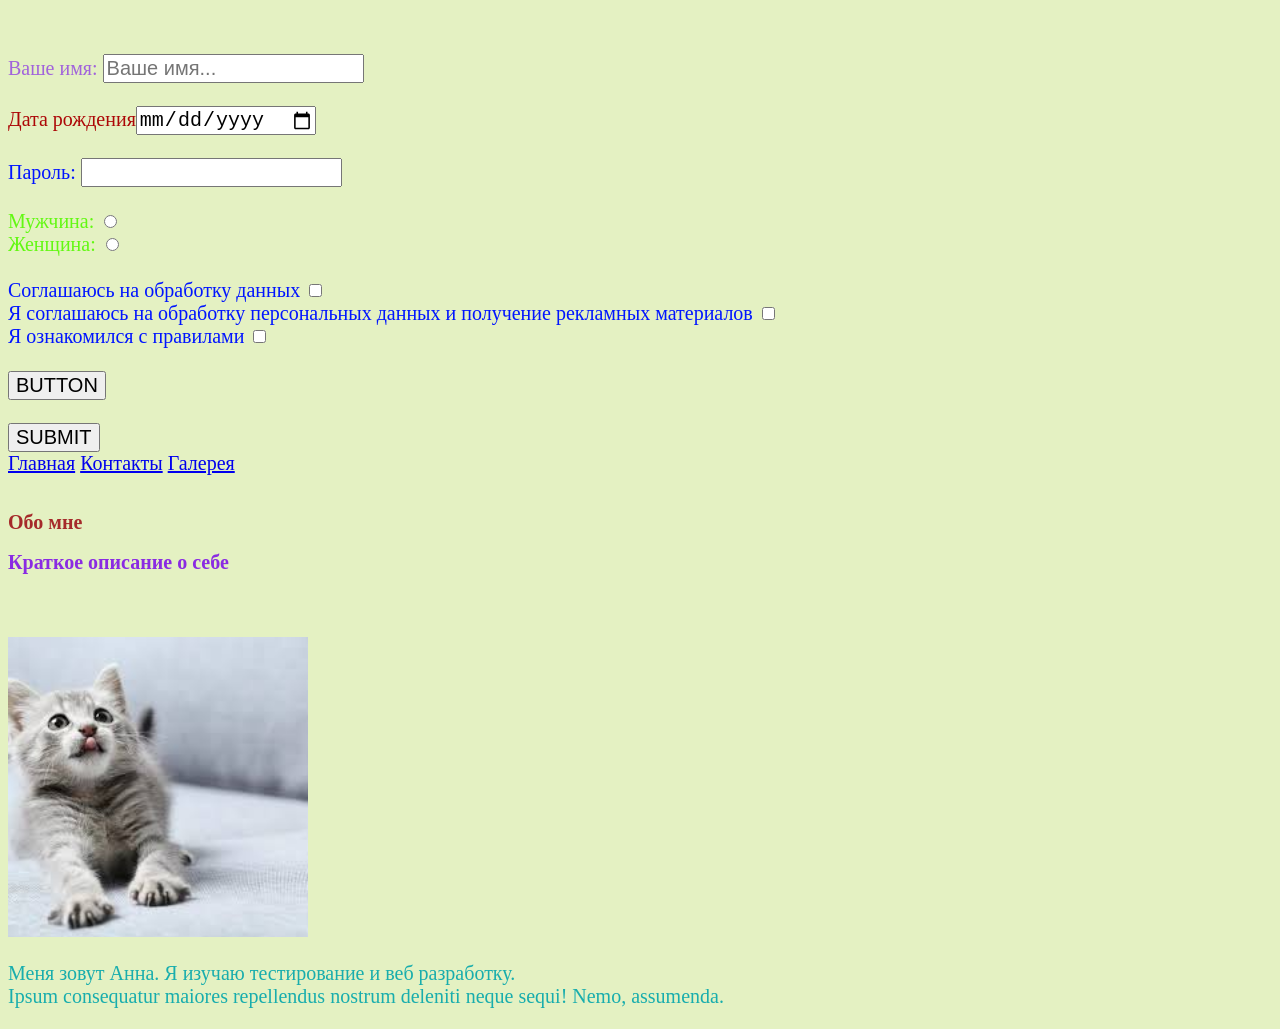
<file: index.html>
<!DOCTYPE html>
<html>
<head>
    <meta charset="UTF-8">
    <title>Main</title>
    <link href="style.css" type="text/css" rel="stylesheet">
    <!-- <style type="text/css">
        label{color:blue}
        body{background-color: beige;}
    </style> -->
</head>
<body>
     <form method="post" action="https://fom.in.ua/echo">
        <br><br>
        <label for="name" style="color:rgb(161, 99, 219)">Ваше имя: </label><input type="text" placeholder="Ваше имя..." id="name">
        <br><br>
        <label id="date">Дата рождения</label><input type="date">
        <br><br>
        <label>Пароль: </label> <input type="password">
        <br><br>
        <label class="gender">Мужчина: </label> <input type="radio" name="gender">
        <br>
        <label class="gender">Женщина: </label> <input type="radio" name="gender">
        <br><br>
        <label>Соглашаюсь на обработку данных</label> <input type="checkbox">
        <br>
        <label>Я соглашаюсь на обработку персональных данных и получение рекламных материалов</label> <input type="checkbox">
        <br>
        <label>Я ознакомился с правилами</label> <input type="checkbox">
        <br><br>
        <input type="button" value="BUTTON">
        <br><br>
        <input type="submit" value="SUBMIT">

    </form>
    <nav>
     <a href="./index.html">Главная</a>
     <a href="./Pages/contacts.html">Контакты</a>
     <a href="./Pages/contacts.html">Галерея</a>
    </nav>
    <br>
    <h1>Обо мне</h1>
    <h2>Краткое описание о себе</h2>
    <br><br>
    <img src="./Photo/Без названия.jpg" width="300" height="300">
    <br>
    <p>Меня зовут Анна. Я изучаю тестирование и веб разработку. <br> Ipsum consequatur maiores repellendus nostrum deleniti neque sequi! Nemo, assumenda.</p>
</body>
</html>
</file>
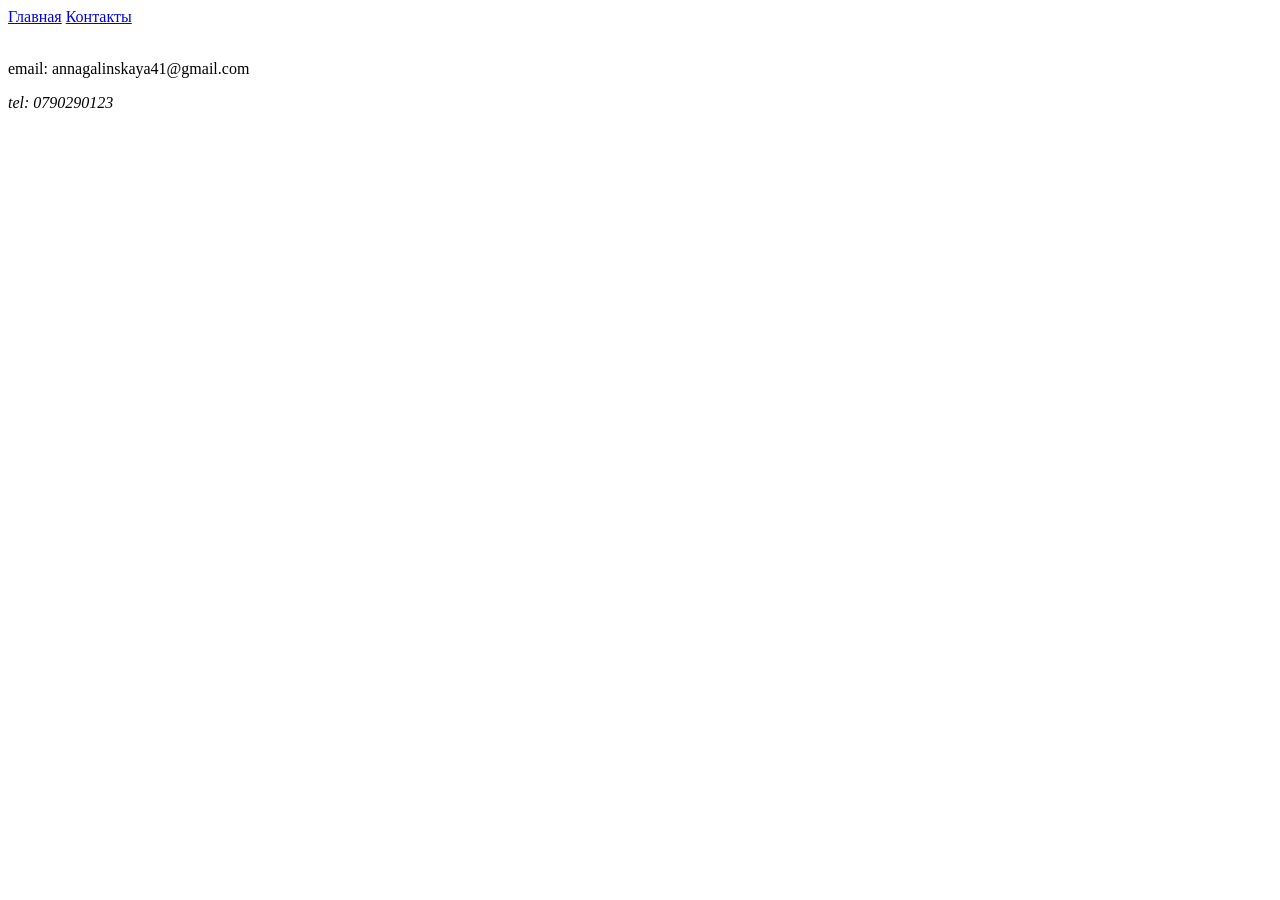
<file: Pages/contacts.html>
<!DOCTYPE html>
<html>
<head>
    <meta charset="UTF-8">
    <title>Contacts</title>
</head>
<body>
    <nav>
     <a href="../index.html">Главная</a>
     <a href="./contacts.html">Контакты</a>
    </nav>
    <br>
    <p>email: annagalinskaya41@gmail.com</p>
    <address>
        tel: 0790290123
        <br>
    </address>
</body>
</html>
</file>
<file: style.css>
label{color:blue}
 body{background-color: beige;}
 h1{color:brown}
 h2{color:blueviolet}
 p{color:rgb(24, 173, 173)}
 *{font-size: 20px;}
 label{color:rgb(0, 21, 255)}
        body{background-color:rgb(228, 241, 194);}
        #date{color:rgb(172, 7, 7);}
        .gender{color:rgb(98, 248, 18)}
        *{font-size: 20px;}
</file>
